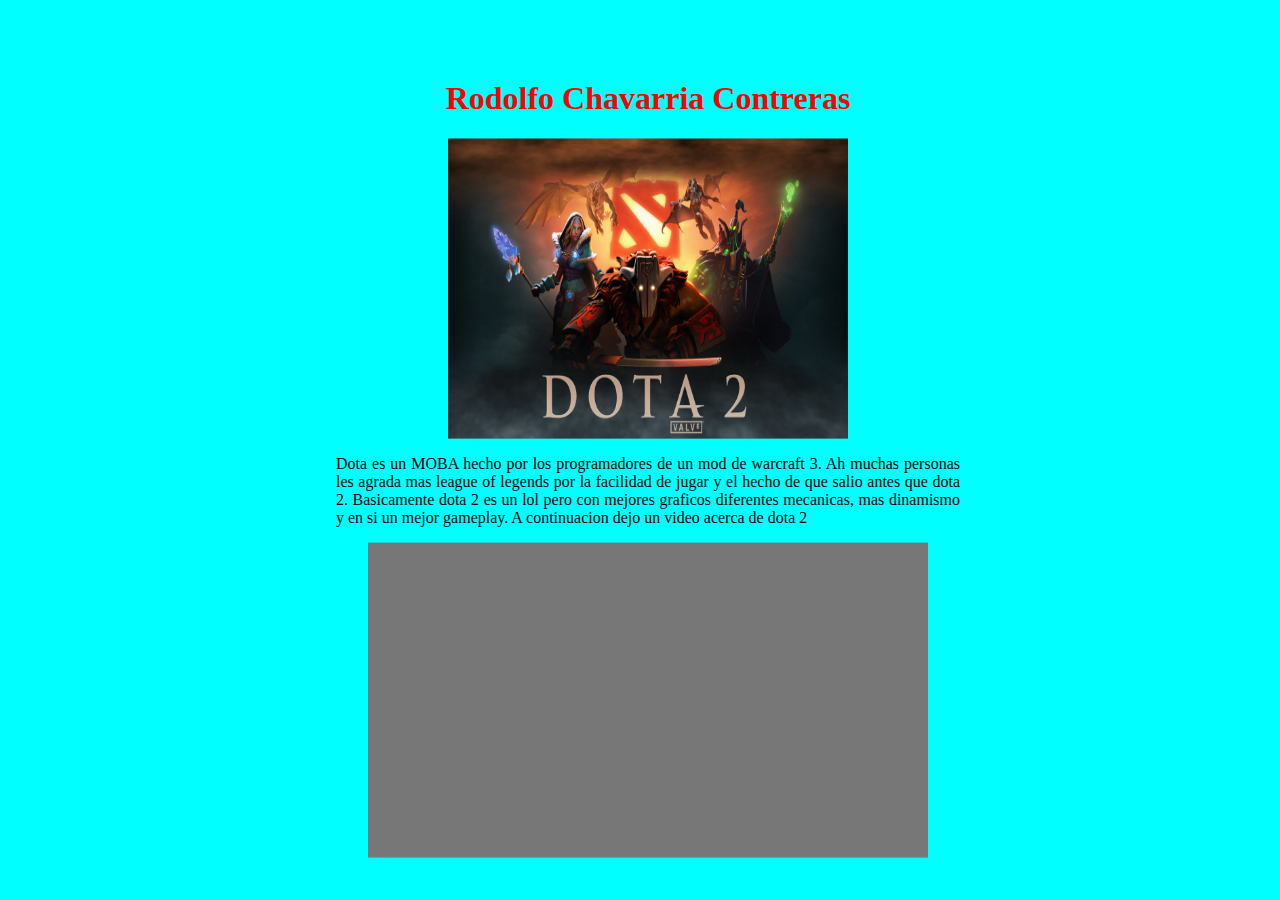
<file: index.html>
<!DOCTYPE html>
<html lang="en">

<head>
    <meta charset="UTF-8">
    <meta http-equiv="X-UA-Compatible" content="IE=edge">
    <meta name="viewport" content="width=device-width, initial-scale=1.0">
    <meta name="theme-color" content="#F0DB4F">
    <meta name="MobileOptimized" content="width">
    <meta name="HandheldFriendly" content="true">

    <link rel="stylesheet" href="style.css">
    <link rel="shortcut icon" type="im/ico" href="./img/favicon.ico">

    <link rel="manifest" href="./manifest.json">

    <title>Document</title>
</head>

<body>
    <h1>Rodolfo Chavarria Contreras</h1>
    <img src="img/dota.PNG"/>
    <!--<img clase="fav" src="img/apple-icon.png"/>-->
    
    <p>Dota es un MOBA hecho por los programadores de un mod de warcraft 3. Ah muchas personas les agrada mas league of legends por 
        la facilidad de jugar y el hecho de que salio antes que dota 2. Basicamente dota 2 es un lol pero con mejores graficos
    diferentes mecanicas, mas dinamismo y en si un mejor gameplay. A continuacion dejo un video acerca de dota 2 </p>
        <iframe width="560" height="315" src="https://www.youtube.com/embed/wXZmr1oQiO8" title="YouTube video player" 
        frameborder="0" allow="accelerometer; autoplay; clipboard-write; encrypted-media; gyroscope; picture-in-picture"
         allowfullscreen></iframe>
</body>
<script src="./script.js"></script>
</html>
</file>
<file: style.css>
body{
    position: absolute;
    top: 50%;
    left: 50%;
    transform: translate(-50%, -50%);
    background-color: aqua;
    text-align: justify;
}

h1{
    text-align:center;
    color:red;
}
iframe{
    text-align: center;
}

img{
    
    display:block;
    margin: 0 auto;
    background-color: #777;;
      width: 400px;
    height: 300px;
}

iframe{
    display:block;
    margin: 0 auto;
    background-color: #777;
}
</file>
